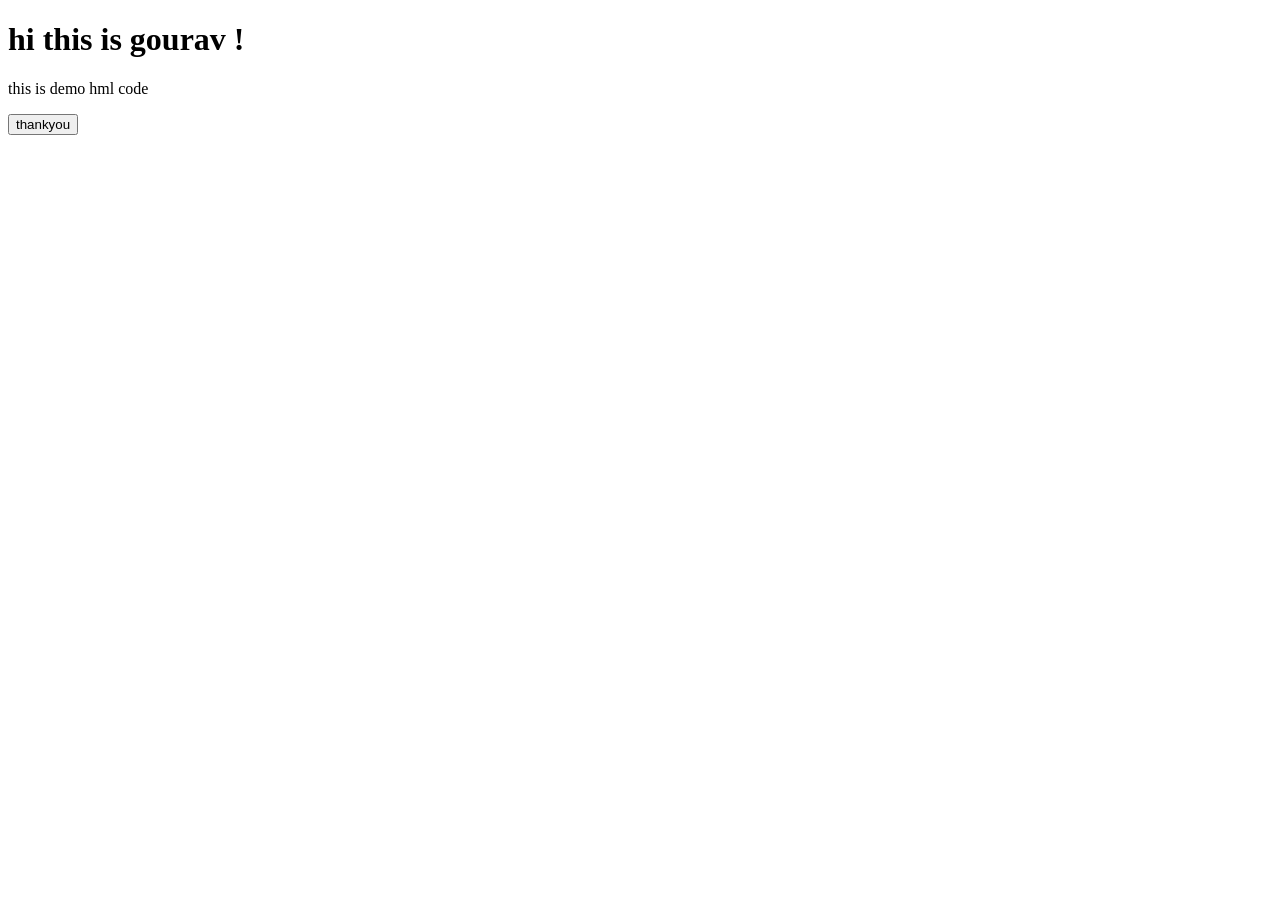
<file: index.html>
<!DOCTYPE html>
<html lang="en">
<head>
    <meta charset="UTF-8">
    <meta name="viewport" content="width=device-width, initial-scale=1.0">
    <title>Document</title>
</head>
<body>
    <h1> hi this is gourav !</h1>
    <p>this is demo hml code </p>
    <button>thankyou</button>
</body>
</html>
</file>
